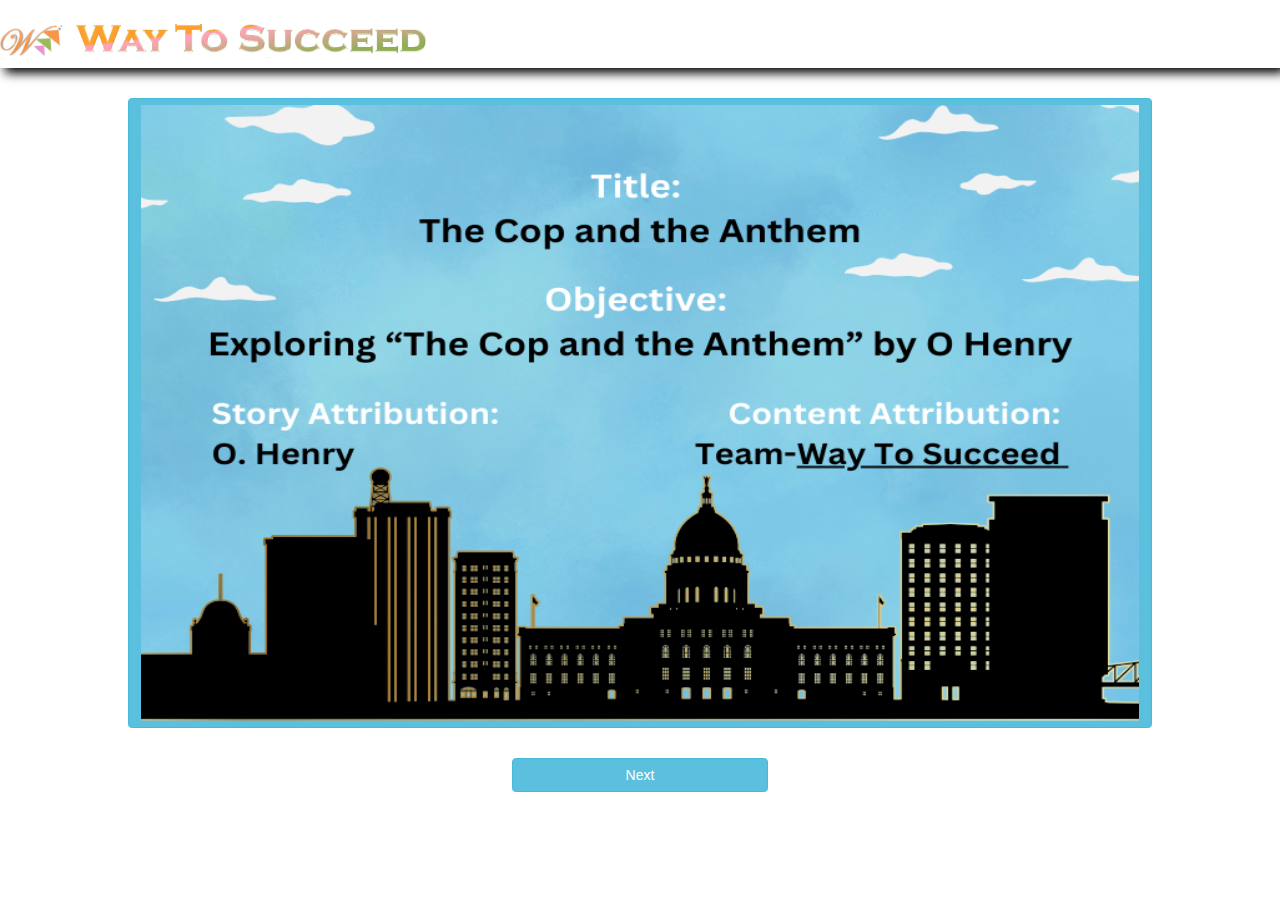
<file: index.html>
<html>
    <head> <title>G8 C1</title>
        <link rel="stylesheet" href="https://maxcdn.bootstrapcdn.com/bootstrap/3.4.0/css/bootstrap.min.css">

        <script src="https://ajax.googleapis.com/ajax/libs/jquery/3.4.1/jquery.min.js"></script>
      
        <script src="https://maxcdn.bootstrapcdn.com/bootstrap/3.4.0/js/bootstrap.min.js"></script>

        <link rel="stylesheet" href="wts.css">
      

</head>

    <body> 
        <div class="header" style="width:100%; box-shadow:5px 5px 10px rgb(0, 0, 0); padding-bottom:10px;">
            <img src="Logo.png" width="5%" style="float:left; margin-top:25px;" class="img-responsive">
            <span> <img src="header.png" width="30%" height="100px" class="img-responsive"></span>
        </div>


        <div class="eng">
       <img src="pic1.png" width="80%" height="70%" class="btn btn-info" alt="">
       </div>

<button class="btn btn-info" onclick="test()">Next</button>

<script>
    function test(){
        window.location="story.html"
    }


</script>

    </body>
</html>
</file>
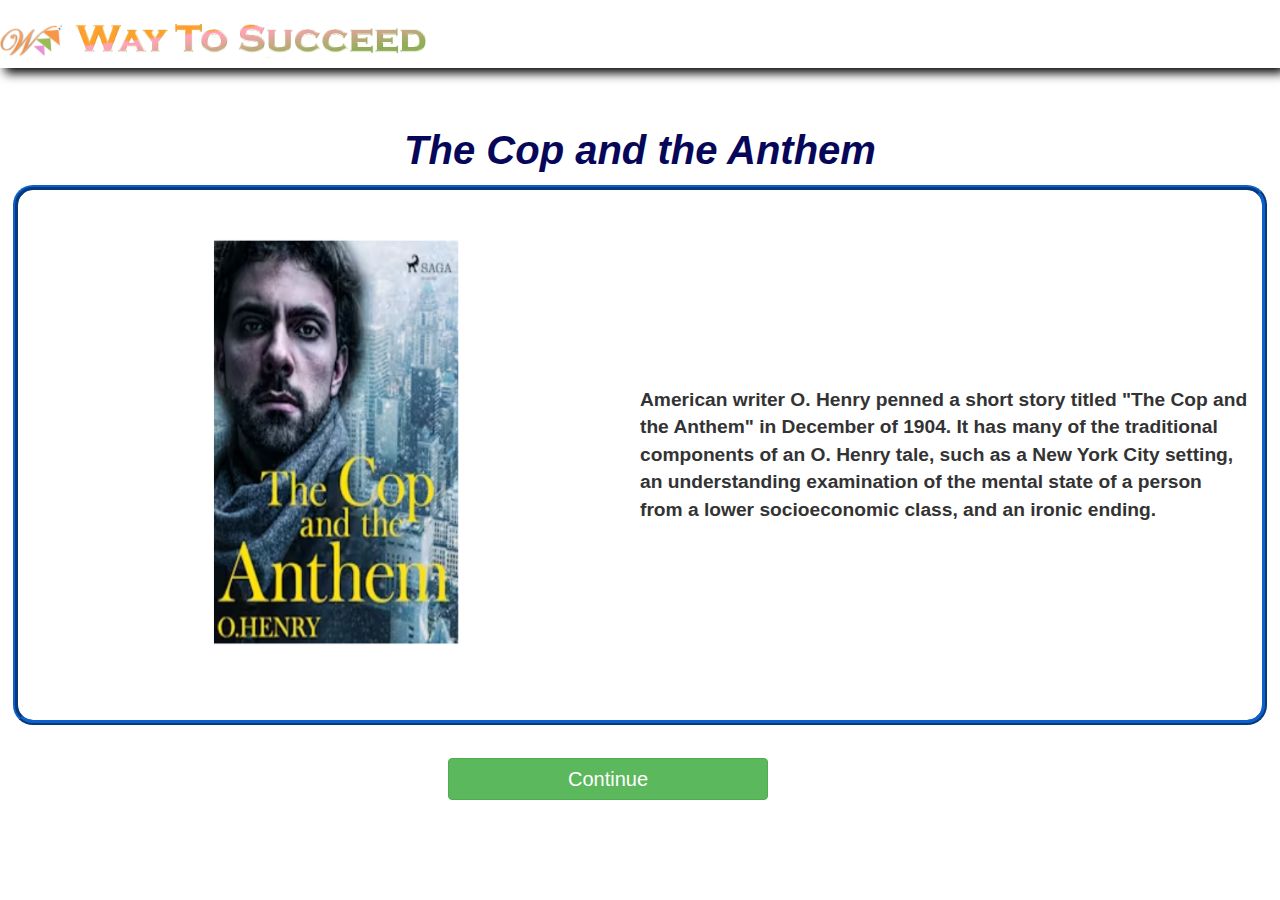
<file: story.html>
<html>
    <head> <title>Class Activity 1</title>
        <link rel="stylesheet" href="https://maxcdn.bootstrapcdn.com/bootstrap/3.4.0/css/bootstrap.min.css">

        <script src="https://ajax.googleapis.com/ajax/libs/jquery/3.4.1/jquery.min.js"></script>
      
        <script src="https://maxcdn.bootstrapcdn.com/bootstrap/3.4.0/js/bootstrap.min.js"></script>

        <link rel="icon" type="image/x-icon" href="Logo_last.png">
      
        <style>
          
          #storydiv { 
                height: 100%;
                position: relative;         
              }
                      
            #storydiv p {
                margin: 0;
                position: absolute;
                top: 50%;
                left: 50%;
                -ms-transform: translate(-50%, -50%);
                transform: translate(-50%, -50%);
            }
            
            .maindiv{
                border:5px ridge rgb(12, 96, 206);
                margin:1%;
                border-radius:20px
            }

            p{
                font-size:30px;
                font-weight: bold;
            }

           

            #nextbtn, #backbtn, #newbtn{
                width: 25%;
                font-size:20px;
                margin-right: 5%;
                position: relative;
                
            }

            #backbtn, #newbtn{
                display:none;
            }

            #family{
                width:95%;
                height:95%;
            }

            #about{
                font-weight: bold;
                font-size:40px;
                color:rgb(7, 7, 89)
            }

            #story{ 
                font-size: 1.5vw;
                border-radius: 20px;
            }

            #imgdiv{
                position:relative;
            }
            .table,th,td{
            border: 2px solid black;
            border-collapse: collapse;
            font-size: 18px;
        }
        th,td{
            padding: 14px;
            text-align: start;
        }
         th{
            color: red;

         }
        
        </style>
</head>

    <body> 
        <div class="header" style="width:100%; box-shadow:5px 5px 10px rgb(0, 0, 0); padding-bottom:10px;">
            <img src="Logo.png" width="5%" style="float:left; margin-top:25px;" class="img-responsive">
            <span> <img src="header.png" width="30%" height="100px" class="img-responsive"></span>
        </div>
         <br>
        <br>
        
        <center>
            <h2 id="about"><i>The Cop and the Anthem</i></h2>
            <div class="maindiv container-fluid" style="height:60%;">
               <div class="col-lg-6 col-md-6 col-sm-6 col-xs-11 imgdiv">
                   <img id="family" src="intro.png" style="width:100%;"> 
               </div>
               <div class="col-lg-6 col-md-6 col-sm-6 col-xs-11" id='storydiv'>
                   <p id="story" style="text-align:left; width:100%;"> 
                    American writer O. Henry penned a short story titled "The Cop and the Anthem" in December of 1904. It has many of the traditional components of an O. Henry tale, such as a New York City setting, an understanding examination of the mental state of a person from a lower socioeconomic class, and an ironic ending. 

                </p> 
            </div>
        </center>     
        </div>
        <br>
        <div class="" style="text-align:center;">
            
            <button id="backbtn" onclick="backpic()" class="btn btn-success">Back</button>
            <button id="nextbtn" onclick="update()" class="btn btn-success">Continue</button>
            <button id="newbtn" onclick="newpage()" class="btn btn-success">Next</button>
           
                  
        </div>
     
        </center>   

        <script>

            var images = [ "Assets/3.png", "Assets/4.png", "Assets/5.png", "Assets/6.png","Assets/7.png","Assets/8.png","Assets/9.png","Assets/10.png","Assets/11.png","Assets/12.png","Assets/13.png","Assets/14.png","Assets/15.png","Assets/16.png","Assets/17.png","Assets/18.png","Assets/19.png","Assets/20.png","Assets/21.png","Assets/22.png","Assets/23.png","Assets/24.png","Assets/25.png"];

        
            var para = [ 
                'Soapy moved restlessly on his seat in Madison Square. There are certain signs to show that winter is coming. Birds begin to fly south. Women who want nice new warm coats become very kind to their husbands. And Soapy moves restlessly on his seat in the park. When you see these signs, you know that winter is near. <br><br>A dead leaf fell at Soapy’s feet. That was a special sign for him that winter was coming. It was time for all who lived in Madison Square to prepare. ',
                'Soapy’s mind now realised the fact. The time had come. He had to find some way to take care of himself during the cold weather. And therefore he moved restlessly on his seat. <br><br>Soapy’s hopes for the winter were not very high. He was not thinking of sailing away on a ship. He was not thinking of southern skies, or of the Bay of Naples. Three months in the prison on Blackwell’s Island was what he wanted. Three months of food every day and a bed every night, three months safe from the cold north wind and safe from cops. This seemed to Soapy the most desirable thing in the world.',
                'For years Blackwell’s Island had been his winter home. Richer New Yorkers made their large plans to go to Florida or to the shore of the Mediterranean Sea each winter. Soapy made his small plans for going to the Island. <br><br>And now the time had come. Three big newspapers, some under his coat and some over his legs, had not kept him warm during the night in the park. So Soapy was thinking of the Island.<br><br>There were places in the city where he could go and ask for food and a bed. These would be given to him. He could move from one building to another, and he would be taken care of through the winter. But he liked Blackwell’s Island better.',
                'Soapy’s spirit was proud. If he went to any of these places, there were certain things he had to do. In one way or another, he would have to pay for what they gave him. They would not ask him for money. But they would make him wash his whole body. They would make him answer questions; they would want to know everything about his life.<br><br>No. Prison was better than that. The prison had rules that he would have to follow. But in prison a gentleman’s own life was still his own life.',
                '<i>‘Soapy’s spirit was proud’</i><br><br>The above sentence is ironic. <br><br>Soapy was living on the streets, but he felt that living as a vagrant would damage his pride, so he decided to stay in the prison reserved for criminals.',
                'Soapy, having decided to go to the Island, at once began to move toward his desire. There were many easy ways of doing this. The most pleasant way was to go and have a good dinner at some fine restaurant. Then he would say that he had no money to pay. And then a cop would be called. It would all be done very quietly. The cop would arrest him. He would be taken to a judge. The judge would do the rest.',
                'Soapy left his seat and walked out of Madison Square to the place where the great street called Broadway and Fifth Avenue meet. He went across this wide space and started north on Broadway. He stopped at a large and brightly lighted restaurant. This was where the best food and the best people in the best clothes appeared every evening. ',
                'Soapy believed that above his legs he looked all right. His face was clean. His coat was good enough. If he could get to a table, he believed that success would be his. The part of him that would be seen above the table would look all right. The waiter would bring him what he asked for. <br><br>He began thinking of what he would like to eat. In his mind he could see the whole dinner. The cost would not be too high. He did not want the restaurant people to feel any real anger. But the dinner would leave him filled and happy for the journey to his winter home.',
                'But as Soapy put his foot inside the restaurant door, the head waiter saw his broken old shoes and the torn clothes that covered his legs. Strong and ready hands turned Soapy around and moved him quietly and quickly outside again. <br><br>Soapy turned off Broadway. It seemed that this easy, this most desirable way to the Island was not to be his. He must think of some other way to get there.',
                'At a corner of Sixth Avenue was a shop with a wide glass window, bright with electric lights. Soapy picked up a big stone and threw it through the glass. People came running around the corner. A cop was the first among them. Soapy stood still, and he smiled when he saw the cop. “Where’s the man that did that?” asked the cop. “Don’t you think that I might have done it?” said Soapy. He was friendly and happy. What he wanted was coming toward him.But the cop’s mind would not consider Soapy. Men who break windows do not stop there to talk to cops. They run away as fast as they can. The cop saw a man further along the street, running. He ran after him. And Soapy, sick at heart, walked slowly away. He had failed two times.',
                'Across the street was another restaurant. It was not as fine as the one on Broadway. The people who went there were not so rich. Its food was not so good. Into this, Soapy took his old shoes and his torn clothes, and no one stopped him. He sat down at a table and was soon eating a big dinner. When he had finished, he said that he and money were strangers.<br><br> “Get busy and call a cop,” said Soapy. “And don’t keep a gentleman waiting.”',
                '“No cop for you,” said the waiter. He called another waiter. The two waiters threw Soapy upon his left ear on the hard street outside. He stood up slowly, one part at a time, and beat the dust from his clothes. Prison seemed only a happy dream. The Island seemed very far away. A cop who was standing nearby laughed and walked away.<br><br>Soapy travelled almost half a mile before he tried again. This time he felt very certain that he would be successful. A nice-looking young woman was standing before a shop window, looking at the objects inside. Very near stood a large cop.',
                'Soapy’s plan was to speak to the young woman. She seemed to be a very nice young lady, who would not want a strange man to speak to her. She would ask the cop for help. And then Soapy would be happy to feel the cop’s hand on his arm. He would be on his way to the Island. <br><br>He went near her. He could see that the cop was already watching him. The young woman moved away a few steps. Soapy followed. Standing beside her he said:<br><br> “Good evening, Bedelia! Don’t you want to come and play with me?” ',
                'The cop was still looking. The young woman had only to move her hand, and Soapy would be on his way to the place where he wanted to go. He was already thinking how warm he would be.<br><br>The young woman turned to him. Putting out her hand, she took his arm.<br><br> “Sure, Mike,” she said joyfully, “if you’ll buy me something to drink. I would have spoken to you sooner, but the cop was watching.” With the young woman holding his arm, Soapy walked past the cop. He was filled with sadness. He was still free. Was he going to remain free forever?',
                'At the next corner he pulled his arm away, and ran. When he stopped, he was near several theatres. In this part of the city, streets are brighter and hearts are more joyful than in other parts. Women and men in rich, warm coats moved happily in the winter air.<br><br>A sudden fear caught Soapy. No cop was going to arrest him. Then he came to another cop standing in front of a big theatre. <br><br>He thought of something else to try.',
                'He began to shout as if he had had too much to drink. His voice was as loud as he could make it. He danced, he cried out. <br><br>And the cop turned his back to Soapy, and said to a man standing near him, “It’s one of those college boys. He won’t hurt anything. We had orders to let them shout.”<br><br> Soapy was quiet. Was no cop going to touch him? He began to think of the Island as if it were as far away as heaven. He pulled his thin coat around him. The wind was very cold.',
                'Then he saw a man in the shop buying a newspaper. The man’s umbrella stood beside the door. Soapy stepped inside the shop, took the umbrella, and walked slowly away. The man followed him quickly.<br><br>“My umbrella,” he said. “Oh, is it?” said Soapy. “Why don’t you call a cop? I took it. Your umbrella! Why don’t you call a cop? There’s one standing at the corner.” <br><br>The man walked more slowly, Soapy did the same. But he had a feeling that he was going to fail again. The cop looked at the two men.',
                '“I—” said the umbrella man— “that is—you know how these things happen—I—if that’s your umbrella I’m very sorry—I found it this morning in a restaurant—if you say it’s yours—I hope you’ll—” <br><br>“It’s mine!” cried Soapy with anger in his voice. The umbrella man hurried away. The cop helped a lady across the street. Soapy walked east. He threw the umbrella as far as he could throw it. He talked to himself about cops and what he thought of them. Because he wished to be arrested, they seemed to believe he was like a king, who could do no wrong.',
                'At last Soapy came to one of the quiet streets on the east side of the city. He turned here and began to walk south toward Madison Square. He was going home, although home was only a seat in a park. <br><br>But on a very quiet corner Soapy stopped. Here was an old, old church. Through one coloured-glass window came a soft light. Sweet music came to Soapy’s ears and seemed to hold him there. <br><br>The moon was above, peaceful and bright. There were few people passing. He could hear birds high above him.',
                'And the anthem that came from the church held Soapy there, for he had known it well long ago. In those days his life contained such things as mothers and flowers and high hopes and friends and clean thoughts and clean clothes. <br><br>Soapy’s mind was ready for something like this. He had come to the old church at the right time. There was a sudden and wonderful change in his soul. He saw with sick fear how he had fallen. He saw his worthless days, his wrong desires, his dead hopes, the lost power of his mind.',
                'And also in a moment his heart answered this change in his soul. He would fight to change his life. He would pull himself up, out of the mud. He would make a man of himself again.<br><br>There was time. He was young enough. He would find his old purpose in life, and follow it. That sweet music had changed him. Tomorrow he would find work. A man had once offered him a job. He would find that man tomorrow. He would be somebody in the world. He would— <br><br>Soapy felt a hand on his arm. He looked quickly around into the broad face of a cop.',
                '“What are you doing hanging around here?” asked the cop. <br><br>“Nothing,” said Soapy. <br><br>“You think I believe that?” said the cop.<br><br>Full of his new strength, Soapy began to argue. And it is not wise to argue with a New York cop. “Come along,” said the cop.<br><br>“Three months on the Island,” said the Judge to Soapy the next morning. ',
                'Please note: <br>Situational irony is when the outcome is the opposite or completely different from what was expected.The ending of the story is indeed ironic for Soapy as well as the readers. Soapy had been dreaming of prison life for the winter and the entire day he was literally imposing himself on cops to get arrested.  However, when he was returning to Madison square with a frustrated mind, the anthem which is a godly intervention induces him to change himself completely to an extent that he was now at peace with himself with a rewired mind and better hopes for the future. Blackwell’s Island  is no more his dream now. It is O. Henry’s adept use of situational irony, that fulfilled Soapy’s dream of his immediate past right in front of the church. '
            ]



                    var i = -1;
            function update(){
                i++
                document.getElementById("backbtn").style.display="inline-block"
                if(i > para.length-1){
                    document.getElementById("nextbtn").style.display="none"
                    // document.getElementById("newbtn").style.display="inline-block"
                    document.getElementById("family").src = "last.png";
                    document.getElementById("story").style.borderLeftStyle="solid"
                    document.getElementById("story").style.borderLeftColor="transparent"
                    document.getElementById("about").innerHTML = "The Cop and the Anthem ";
                    document.getElementById("story").innerHTML = "The end."
                    
                }
                else{
                    document.getElementById("story").style.fontSize="1.5vw"
                    document.getElementById("story").style.backgroundColor="white"
                    document.getElementById("about").innerHTML="The Cop and the Anthem"
                     var updated_image = images[i]; 
                var newpara =para[i];
                document.getElementById("family").src = updated_image;
                document.getElementById("story").innerHTML = newpara;
              
            }
            };

          

            function backpic(){
                i=i-1
                console.log(i)

                if(i<0){
                    document.getElementById("story").style.fontSize="1.35vw"
                    document.getElementById("backbtn").style.display="none"
                    document.getElementById("nextbtn").style.display="inline-block"
                    
                    document.getElementById("family").src = "intro.png";
                    document.getElementById("about").innerHTML="The Cop and the Anthem"
                    document.getElementById("story").innerHTML = "<p id='story' style='text-align:left; width:100%;'> When we talk to people our facial expressions, hand gestures and body language express our strong, mild, and weak emotions. How to express the same while writing? The English language provides a solution to this crisis by offering us with an abundance of words, phrases and expressions that we can use to express our emotions succinctly in writing. We also use them in our daily conversations. They are collectively called <span style='color: blue;'>interjections</span>.<br><br>We must keep in mind that interjections are a grammatically independent part of speech. Thus, they can often be removed from a sentence without impacting its meaning.</p>"
                }
                else{
                document.getElementById("story").style.fontSize="1.5vw"
                document.getElementById("story").style.backgroundColor="white"
                document.getElementById("nextbtn").style.display="inline-block"
                document.getElementById("about").innerHTML="The Cop and the Anthem"
                var updated_image = images[i]; 
                var newpara =para[i];
                document.getElementById("family").src = updated_image;
                document.getElementById("story").innerHTML = newpara;
                }
            }

    
    </script>
        
    </body>
</html>
</file>
<file: wts.css>
body{
  text-align: center;
 }
  #questiondiv{
   
     background-color: white;
    box-shadow: 10px 10px 30px grey;
    padding-top:20px;
    padding-bottom:10px;
    font-size:25px;
    height:100%;
    margin-left:1%;
    width: 65%;
    margin-top:18px;
    
  
  }
  #question{
  
    display: inline;
    font-size: 17px;
       
  }

  .eng{
    margin-top:30px;
    margin-bottom: 20px;
  }
  
  .activity{
    width: 100%;
    height:auto;
    background-color: rgb(171, 218, 249);
    display: flex;
    justify-content: center;
    padding-top:10px;
  }
  .activity p{
    font-size: 18px;
  }
  
  #img-area{
    width:40%;
 
    
  }
  #content-area{
    width:60%;
    

  }

  #content-area{
    font-size: 20px;
  }


  li{
    list-style-type: none;
    margin-right:10px;
    font-size:17px;
  
  }
  .dr ul li{
    list-style: circle;
  }
  
  #result{
    font-size: 25px;
  }
  button{
    margin:10px;
    width: 20%;
  }
  .menu{
    text-align:initial;
    background-color: aquamarine;
    padding-bottom:20px;
  
  
  }
  .maindiv{
      background-color: orange;
      height:500px;
 
  }
  #heading{
      font-family:Impact;
      font-size:40px;

     
     
  }

  footer{
    bottom:0;
    position: fixed;
    width: 100%
  }

  #story{
    font-family: 'Alegreya', serif;
    background-color: blueviolet;
    padding: 20px;
    color: white;
    font-weight: bold;
    word-spacing: 5px;
    border-radius: 10px;
    font-size: 25px;
  }
  div.scroll{
    overflow-y: auto;
    margin-bottom:30px;
  }
  input{
    text-align:center;
    font-size: 25px;
    width: 15%
  }
 
  hr{
    height:2px;
    background-color: black;
  }
span{
  font-size: 25px;
}
#nextbtn{
  margin-top:18px;
}
input[type=radio] {
    
  height: 18px;
}
#subbtn{
margin-top:18px;

}
</file>
